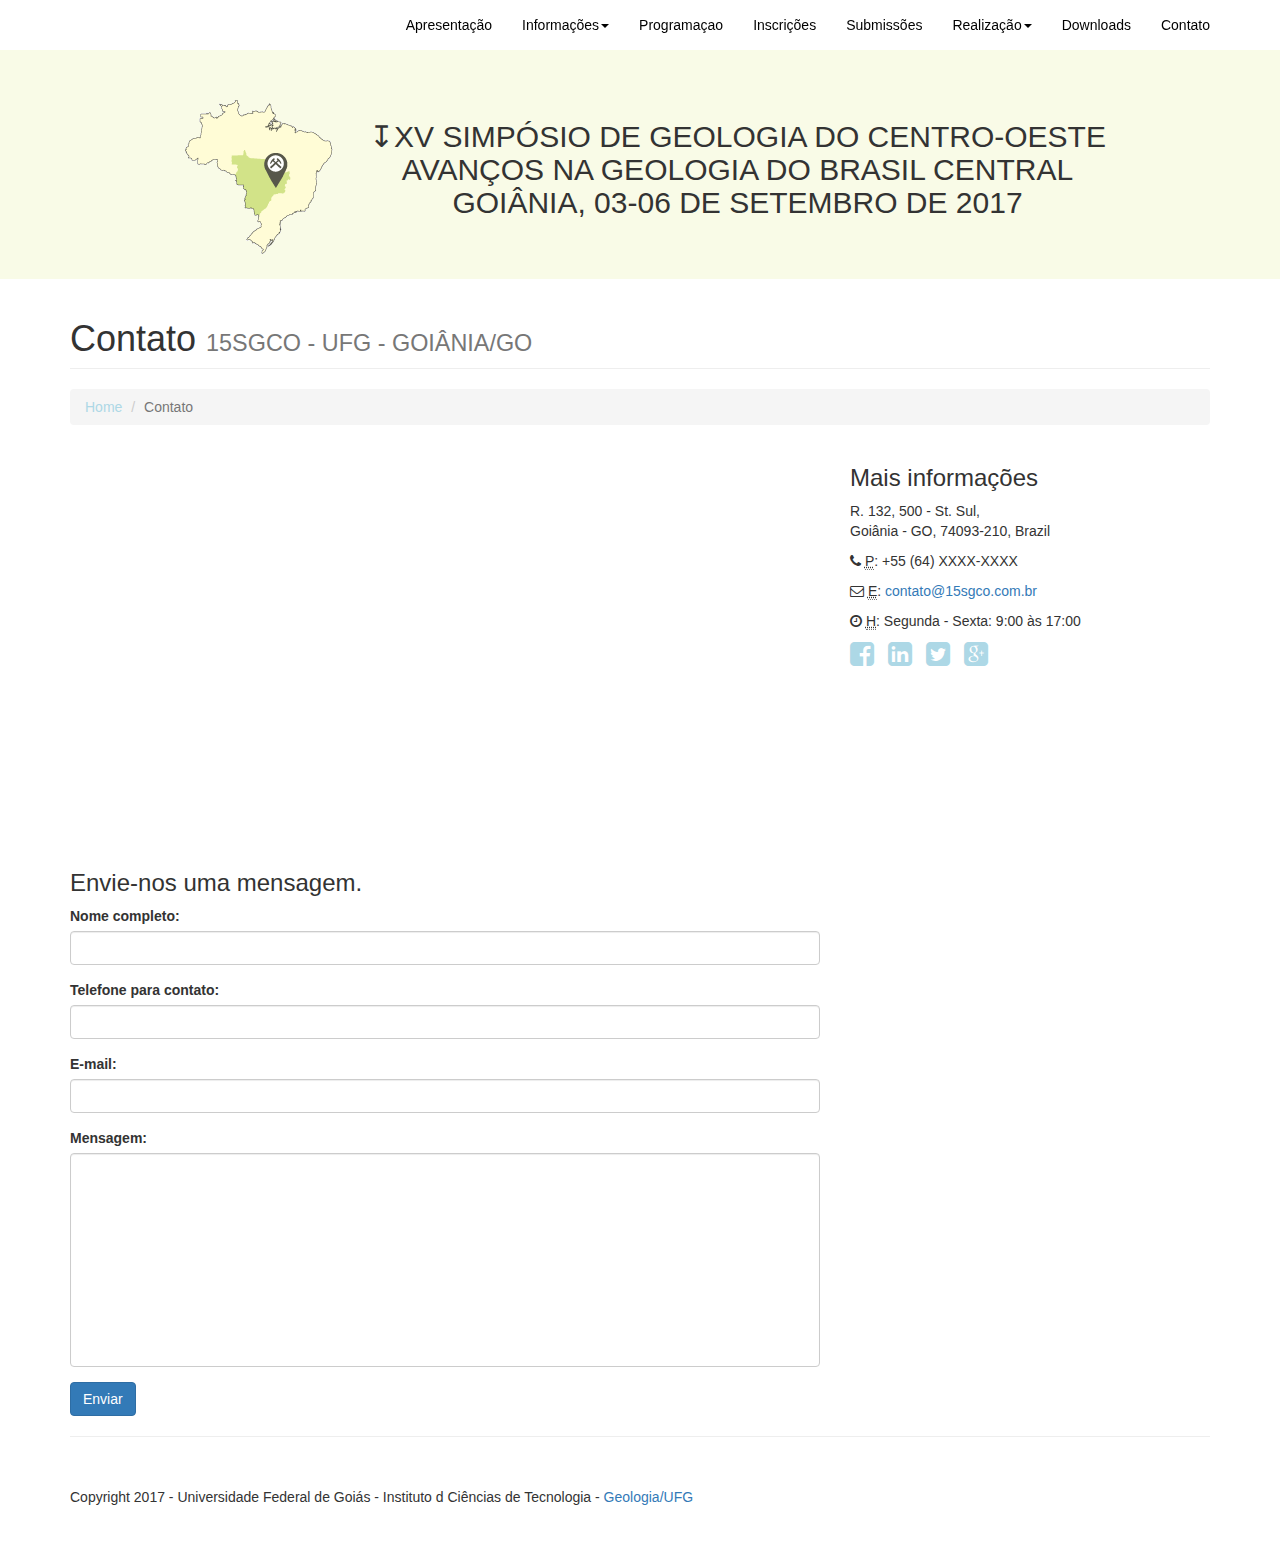
<file: contact.html>
<!DOCTYPE html>
<html lang="en">

<head>

    <meta charset="utf-8">
    <meta http-equiv="X-UA-Compatible" content="IE=edge">
    <meta name="viewport" content="width=device-width, initial-scale=1">
    <meta name="description" content="">
    <meta name="author" content="">

    <title>15o simpósio de Geologia Centro Oeste - UFG - GOIÂNIA/GO</title>

    <!-- Bootstrap Core CSS -->
    <link href="css/bootstrap.min.css" rel="stylesheet">

    <!-- Custom CSS -->
    <link href="css/modern-business.css" rel="stylesheet">
    <link href="css/navbar.css" rel="stylesheet">

    <!-- Custom Fonts -->
    <link href="font-awesome/css/font-awesome.min.css" rel="stylesheet" type="text/css">

    <!-- HTML5 Shim and Respond.js IE8 support of HTML5 elements and media queries -->
    <!-- WARNING: Respond.js doesn't work if you view the page via file:// -->
    <!--[if lt IE 9]>
        <script src="https://oss.maxcdn.com/libs/html5shiv/3.7.0/html5shiv.js"></script>
        <script src="https://oss.maxcdn.com/libs/respond.js/1.4.2/respond.min.js"></script>
    <![endif]-->

</head>

<body>
    <!-- Fixed navbar -->
    <div class="navbar navbar-inverse navbar-fixed-top" role="navigation">
      <div class="container">
        <div class="navbar-header">
          <button type="button" class="navbar-toggle" data-toggle="collapse" data-target=".navbar-collapse">
            <span class="sr-only">Toggle navigation</span>
            <span class="icon-bar"></span>
            <span class="icon-bar"></span>
            <span class="icon-bar"></span>
          </button>
          <div class="small-logo-container">
            <a class="small-logo" href="#">↥Home</a>
          </div>
        </div>
        <div class="navbar-collapse collapse">
          
          <ul class="nav navbar-nav navbar-right">
            <!-- <li class="active"><a href="#">Active</a></li> -->
            <li><a href="index.html#presentation">Apresentação</a></li>
            <li class="dropdown">
                <a href="#" class="dropdown-toggle" data-toggle="dropdown">Informações<b class="caret"></b></a>
                    <ul class="dropdown-menu">
                        <li>
                            <!-- blog-home-1.html -->
                            <a href="">Datas e Prazos</a>
                        </li>
                        <li>
                            <!-- blog-home-1.html -->
                            <a href="">Local do Evento</a>
                        </li>
                        <li>
                            <!-- blog-home-1.html -->
                            <a href="">Hospedagens</a>
                        </li>
                    </ul>
                </li>
            <li>
            <li>
                <a href="schedule.html">Programaçao</a>
            </li>
            <li>
                <!-- services.html -->
                <a href="">Inscrições</a>
            </li>
            <li>
                <!-- services.html -->
                <a href="">Submissões</a>
            </li>

            <li class="dropdown">
              <a href="#" class="dropdown-toggle" data-toggle="dropdown">Realização<b class="caret"></b></a>
              <ul class="dropdown-menu">
                <li>
                  <!-- blog-home-1.html -->
                  <a href="">Comissão Organizadora</a>
                </li>
                <li>
                  <!-- blog-home-1.html -->
                  <a href="">Comitê Técnico Científico</a>
                </li>
                <li>
                  <!-- blog-home-1.html -->
                  <a href="">Patrocinadores e Apoio</a>
                </li>
              </ul>
            </li>
            <li>
                <a href="">Downloads</a>
            </li>
            <li>
                <a href="contact.html">Contato</a>
            </li>
          </ul>
        </div><!--/.nav-collapse -->
      </div>
    </div>

    <div class="container-fluid big-logo-row">
      <div class="container">
        <div class="row">            
            <div class="col-xs-3 big-logo-container">
                <img align="right" class="img-responsive" src="images/logon.png" alt="">             
            </div>
            <div class="col-xs-8 big-logo-container">
                <h2 class="big-logo text-center">            
                    ↧XV SIMPÓSIO DE GEOLOGIA DO CENTRO-OESTE<br>
                    AVANÇOS NA GEOLOGIA DO BRASIL CENTRAL<br>
                    GOIÂNIA, 03-06 DE SETEMBRO DE 2017
                </h2>
            </div><!--/.col-xs-12 -->
            <div class="col-xs-8 big-logo-container"></div> 
        </div><!--/.row -->
      </div><!--/.container -->
    </div><!--/.container-fluid -->

    <!-- Page Content -->
    <div class="container">

        <!-- Page Heading/Breadcrumbs -->
        <div class="row">
            <div class="col-lg-12">
                <h1 class="page-header">Contato
                    <small>15SGCO - UFG - GOIÂNIA/GO</small>
                </h1>
                <ol class="breadcrumb">
                    <li><a href="index.html">Home</a>
                    </li>
                    <li class="active">Contato</li>
                </ol>
            </div>
        </div>
        <!-- /.row -->

        <!-- Content Row -->
        <div class="row">
            <!-- Map Column -->
            <div class="col-md-8">
                <!-- Embedded Google Map -->
                <iframe src="https://www.google.com/maps/embed?pb=!1m14!1m8!1m3!1d15286.417936264803!2d-49.2588134!3d-16.6966641!3m2!1i1024!2i768!4f13.1!3m3!1m2!1s0x0%3A0x98fbd84614a1ebd4!2sClube+de+Engenharia+de+Goi%C3%A1s!5e0!3m2!1sen!2sbr!4v1484883262850" width="100%" height="400" frameborder="0" scrolling="no" marginheight="0" marginwidth="0" allowfullscreen></iframe>
            </div>
            <!-- Contact Details Column -->
            <div class="col-md-4">
                <h3>Mais informações</h3>
                <p>
                    R. 132, 500 - St. Sul,<br> Goiânia - GO, 74093-210, Brazil<br>
                </p>
                <p><i class="fa fa-phone"></i>
                    <abbr title="Phone">P</abbr>: +55 (64) XXXX-XXXX</p>
                <p><i class="fa fa-envelope-o"></i>
                    <abbr title="Email">E</abbr>: <a href="mailto:contato@15sgco.com.br">contato@15sgco.com.br</a>
                </p>
                <p><i class="fa fa-clock-o"></i>
                    <abbr title="Hours">H</abbr>: Segunda - Sexta: 9:00 às 17:00</p>
                <ul class="list-unstyled list-inline list-social-icons">
                    <li>
                        <a href="#"><i class="fa fa-facebook-square fa-2x"></i></a>
                    </li>
                    <li>
                        <a href="#"><i class="fa fa-linkedin-square fa-2x"></i></a>
                    </li>
                    <li>
                        <a href="#"><i class="fa fa-twitter-square fa-2x"></i></a>
                    </li>
                    <li>
                        <a href="#"><i class="fa fa-google-plus-square fa-2x"></i></a>
                    </li>
                </ul>
            </div>
        </div>
        <!-- /.row -->

        <!-- Contact Form -->
        <!-- In order to set the email address and subject line for the contact form go to the bin/contact_me.php file. -->
        <div class="row">
            <div class="col-md-8">
                <h3>Envie-nos uma mensagem.</h3>
                <form name="sentMessage" id="contactForm" novalidate>
                    <div class="control-group form-group">
                        <div class="controls">
                            <label>Nome completo:</label>
                            <input type="text" class="form-control" id="name" required data-validation-required-message="Por favor entre com seu nome.">
                            <p class="help-block"></p>
                        </div>
                    </div>
                    <div class="control-group form-group">
                        <div class="controls">
                            <label>Telefone para contato:</label>
                            <input type="tel" class="form-control" id="phone" required data-validation-required-message="Por favor entre com seu telefone.">
                        </div>
                    </div>
                    <div class="control-group form-group">
                        <div class="controls">
                            <label>E-mail:</label>
                            <input type="email" class="form-control" id="email" required data-validation-required-message="Por favor entre com seu email.">
                        </div>
                    </div>
                    <div class="control-group form-group">
                        <div class="controls">
                            <label>Mensagem:</label>
                            <textarea rows="10" cols="100" class="form-control" id="message" required data-validation-required-message="Por favor digite uma mensagem." maxlength="999" style="resize:none"></textarea>
                        </div>
                    </div>
                    <div id="success"></div>
                    <!-- For success/fail messages -->
                    <button type="submit" class="btn btn-primary">Enviar</button>
                </form>
            </div>

        </div>
        <!-- /.row -->

        <hr>

        <!-- Footer -->
        <footer>
            <div class="row">
                <div class="col-lg-12">
                    <p>Copyright 2017 - Universidade Federal de Goiás - Instituto d Ciências de Tecnologia - <a href="https://geologia.fct.ufg.br/ ">Geologia/UFG</a></p>
                </div>
            </div>
        </footer>

    </div>
    <!-- /.container -->

    <!-- jQuery -->
    <script src="js/jquery.js"></script>

    <!-- Bootstrap Core JavaScript -->
    <script src="js/bootstrap.min.js"></script>

    <!-- Contact Form JavaScript -->
    <!-- Do not edit these files! In order to set the email address and subject line for the contact form go to the bin/contact_me.php file. -->
    <script src="js/jqBootstrapValidation.js"></script>
    <script src="js/contact_me.js"></script>

    <!-- Navbar custom JavaScript -->
    <script src="js/navbar.js"></script>


</body>

</html>
</file>
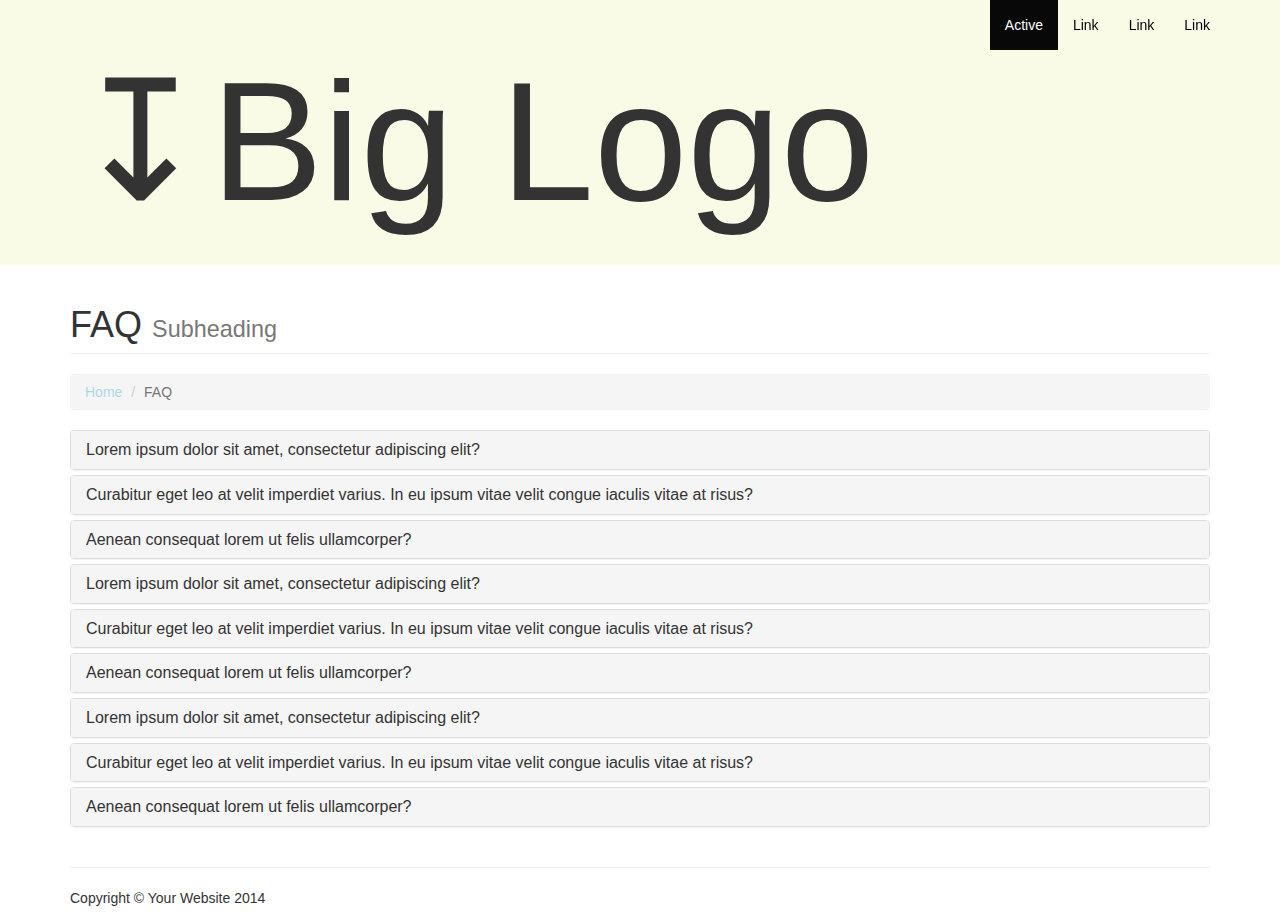
<file: faq.html>
<!DOCTYPE html>
<html lang="en">

<head>

    <meta charset="utf-8">
    <meta http-equiv="X-UA-Compatible" content="IE=edge">
    <meta name="viewport" content="width=device-width, initial-scale=1">
    <meta name="description" content="">
    <meta name="author" content="">

    <title>Modern Business - Start Bootstrap Template</title>

    <!-- Bootstrap Core CSS -->
    <link href="css/bootstrap.min.css" rel="stylesheet">

    <!-- Custom CSS -->
    <link href="css/navbar.css" rel="stylesheet">

    <!-- Custom Fonts -->
    <link href="font-awesome/css/font-awesome.min.css" rel="stylesheet" type="text/css">

    <!-- HTML5 Shim and Respond.js IE8 support of HTML5 elements and media queries -->
    <!-- WARNING: Respond.js doesn't work if you view the page via file:// -->
    <!--[if lt IE 9]>
        <script src="https://oss.maxcdn.com/libs/html5shiv/3.7.0/html5shiv.js"></script>
        <script src="https://oss.maxcdn.com/libs/respond.js/1.4.2/respond.min.js"></script>
    <![endif]-->

</head>

<body>

   <!-- Fixed navbar -->
    <div class="navbar navbar-inverse navbar-fixed-top" role="navigation">
      <div class="container">
        <div class="navbar-header">
          <button type="button" class="navbar-toggle" data-toggle="collapse" data-target=".navbar-collapse">
            <span class="sr-only">Toggle navigation</span>
            <span class="icon-bar"></span>
            <span class="icon-bar"></span>
            <span class="icon-bar"></span>
          </button>
          <div class="small-logo-container">
            <a class="small-logo" href="#">↥Small Logo</a>
          </div>
        </div>
        <div class="navbar-collapse collapse">
          
          <ul class="nav navbar-nav navbar-right">
            <li class="active"><a href="#">Active</a></li>
            <li><a href="#">Link</a></li>
            <li><a href="#">Link</a></li>
            <li><a href="#">Link</a></li>
          </ul>
        </div><!--/.nav-collapse -->
      </div>
    </div>

    <div class="container-fluid big-logo-row">
      <div class="container">
        <div class="row">
          <div class="col-xs-12 big-logo-container">
            <h1 class="big-logo">↧Big Logo</h1>
          </div><!--/.col-xs-12 -->
        </div><!--/.row -->
      </div><!--/.container -->
    </div><!--/.container-fluid -->

    <!-- Page Content -->
    <div class="container">

        <!-- Page Heading/Breadcrumbs -->
        <div class="row">
            <div class="col-lg-12">
                <h1 class="page-header">FAQ
                    <small>Subheading</small>
                </h1>
                <ol class="breadcrumb">
                    <li><a href="index.html">Home</a>
                    </li>
                    <li class="active">FAQ</li>
                </ol>
            </div>
        </div>
        <!-- /.row -->

        <!-- Content Row -->
        <div class="row">
            <div class="col-lg-12">
                <div class="panel-group" id="accordion">
                    <div class="panel panel-default">
                        <div class="panel-heading">
                            <h4 class="panel-title">
                                <a class="accordion-toggle" data-toggle="collapse" data-parent="#accordion" href="#collapseOne">Lorem ipsum dolor sit amet, consectetur adipiscing elit?</a>
                            </h4>
                        </div>
                        <div id="collapseOne" class="panel-collapse collapse">
                            <div class="panel-body">
                                Anim pariatur cliche reprehenderit, enim eiusmod high life accusamus terry richardson ad squid. 3 wolf moon officia aute, non cupidatat skateboard dolor brunch. Food truck quinoa nesciunt laborum eiusmod. Brunch 3 wolf moon tempor, sunt aliqua put a bird on it squid single-origin coffee nulla assumenda shoreditch et. Nihil anim keffiyeh helvetica, craft beer labore wes anderson cred nesciunt sapiente ea proident. Ad vegan excepteur butcher vice lomo. Leggings occaecat craft beer farm-to-table, raw denim aesthetic synth nesciunt you probably haven't heard of them accusamus labore sustainable VHS.
                            </div>
                        </div>
                    </div>
                    <!-- /.panel -->
                    <div class="panel panel-default">
                        <div class="panel-heading">
                            <h4 class="panel-title">
                                <a class="accordion-toggle" data-toggle="collapse" data-parent="#accordion" href="#collapseTwo">Curabitur eget leo at velit imperdiet varius. In eu ipsum vitae velit congue iaculis vitae at risus?</a>
                            </h4>
                        </div>
                        <div id="collapseTwo" class="panel-collapse collapse">
                            <div class="panel-body">
                                Anim pariatur cliche reprehenderit, enim eiusmod high life accusamus terry richardson ad squid. 3 wolf moon officia aute, non cupidatat skateboard dolor brunch. Food truck quinoa nesciunt laborum eiusmod. Brunch 3 wolf moon tempor, sunt aliqua put a bird on it squid single-origin coffee nulla assumenda shoreditch et. Nihil anim keffiyeh helvetica, craft beer labore wes anderson cred nesciunt sapiente ea proident. Ad vegan excepteur butcher vice lomo. Leggings occaecat craft beer farm-to-table, raw denim aesthetic synth nesciunt you probably haven't heard of them accusamus labore sustainable VHS.
                            </div>
                        </div>
                    </div>
                    <!-- /.panel -->
                    <div class="panel panel-default">
                        <div class="panel-heading">
                            <h4 class="panel-title">
                                <a class="accordion-toggle" data-toggle="collapse" data-parent="#accordion" href="#collapseThree">Aenean consequat lorem ut felis ullamcorper?</a>
                            </h4>
                        </div>
                        <div id="collapseThree" class="panel-collapse collapse">
                            <div class="panel-body">
                                Anim pariatur cliche reprehenderit, enim eiusmod high life accusamus terry richardson ad squid. 3 wolf moon officia aute, non cupidatat skateboard dolor brunch. Food truck quinoa nesciunt laborum eiusmod. Brunch 3 wolf moon tempor, sunt aliqua put a bird on it squid single-origin coffee nulla assumenda shoreditch et. Nihil anim keffiyeh helvetica, craft beer labore wes anderson cred nesciunt sapiente ea proident. Ad vegan excepteur butcher vice lomo. Leggings occaecat craft beer farm-to-table, raw denim aesthetic synth nesciunt you probably haven't heard of them accusamus labore sustainable VHS.
                            </div>
                        </div>
                    </div>
                    <!-- /.panel -->
                    <div class="panel panel-default">
                        <div class="panel-heading">
                            <h4 class="panel-title">
                                <a class="accordion-toggle" data-toggle="collapse" data-parent="#accordion" href="#collapseFour">Lorem ipsum dolor sit amet, consectetur adipiscing elit?</a>
                            </h4>
                        </div>
                        <div id="collapseFour" class="panel-collapse collapse">
                            <div class="panel-body">
                                Anim pariatur cliche reprehenderit, enim eiusmod high life accusamus terry richardson ad squid. 3 wolf moon officia aute, non cupidatat skateboard dolor brunch. Food truck quinoa nesciunt laborum eiusmod. Brunch 3 wolf moon tempor, sunt aliqua put a bird on it squid single-origin coffee nulla assumenda shoreditch et. Nihil anim keffiyeh helvetica, craft beer labore wes anderson cred nesciunt sapiente ea proident. Ad vegan excepteur butcher vice lomo. Leggings occaecat craft beer farm-to-table, raw denim aesthetic synth nesciunt you probably haven't heard of them accusamus labore sustainable VHS.
                            </div>
                        </div>
                    </div>
                    <!-- /.panel -->
                    <div class="panel panel-default">
                        <div class="panel-heading">
                            <h4 class="panel-title">
                                <a class="accordion-toggle" data-toggle="collapse" data-parent="#accordion" href="#collapseFive">Curabitur eget leo at velit imperdiet varius. In eu ipsum vitae velit congue iaculis vitae at risus?</a>
                            </h4>
                        </div>
                        <div id="collapseFive" class="panel-collapse collapse">
                            <div class="panel-body">
                                Anim pariatur cliche reprehenderit, enim eiusmod high life accusamus terry richardson ad squid. 3 wolf moon officia aute, non cupidatat skateboard dolor brunch. Food truck quinoa nesciunt laborum eiusmod. Brunch 3 wolf moon tempor, sunt aliqua put a bird on it squid single-origin coffee nulla assumenda shoreditch et. Nihil anim keffiyeh helvetica, craft beer labore wes anderson cred nesciunt sapiente ea proident. Ad vegan excepteur butcher vice lomo. Leggings occaecat craft beer farm-to-table, raw denim aesthetic synth nesciunt you probably haven't heard of them accusamus labore sustainable VHS.
                            </div>
                        </div>
                    </div>
                    <!-- /.panel -->
                    <div class="panel panel-default">
                        <div class="panel-heading">
                            <h4 class="panel-title">
                                <a class="accordion-toggle" data-toggle="collapse" data-parent="#accordion" href="#collapseSix">Aenean consequat lorem ut felis ullamcorper?</a>
                            </h4>
                        </div>
                        <div id="collapseSix" class="panel-collapse collapse">
                            <div class="panel-body">
                                Anim pariatur cliche reprehenderit, enim eiusmod high life accusamus terry richardson ad squid. 3 wolf moon officia aute, non cupidatat skateboard dolor brunch. Food truck quinoa nesciunt laborum eiusmod. Brunch 3 wolf moon tempor, sunt aliqua put a bird on it squid single-origin coffee nulla assumenda shoreditch et. Nihil anim keffiyeh helvetica, craft beer labore wes anderson cred nesciunt sapiente ea proident. Ad vegan excepteur butcher vice lomo. Leggings occaecat craft beer farm-to-table, raw denim aesthetic synth nesciunt you probably haven't heard of them accusamus labore sustainable VHS.
                            </div>
                        </div>
                    </div>
                    <!-- /.panel -->
                    <div class="panel panel-default">
                        <div class="panel-heading">
                            <h4 class="panel-title">
                                <a class="accordion-toggle" data-toggle="collapse" data-parent="#accordion" href="#collapseSeven">Lorem ipsum dolor sit amet, consectetur adipiscing elit?</a>
                            </h4>
                        </div>
                        <div id="collapseSeven" class="panel-collapse collapse">
                            <div class="panel-body">
                                Anim pariatur cliche reprehenderit, enim eiusmod high life accusamus terry richardson ad squid. 3 wolf moon officia aute, non cupidatat skateboard dolor brunch. Food truck quinoa nesciunt laborum eiusmod. Brunch 3 wolf moon tempor, sunt aliqua put a bird on it squid single-origin coffee nulla assumenda shoreditch et. Nihil anim keffiyeh helvetica, craft beer labore wes anderson cred nesciunt sapiente ea proident. Ad vegan excepteur butcher vice lomo. Leggings occaecat craft beer farm-to-table, raw denim aesthetic synth nesciunt you probably haven't heard of them accusamus labore sustainable VHS.
                            </div>
                        </div>
                    </div>
                    <!-- /.panel -->
                    <div class="panel panel-default">
                        <div class="panel-heading">
                            <h4 class="panel-title">
                                <a class="accordion-toggle" data-toggle="collapse" data-parent="#accordion" href="#collapseEight">Curabitur eget leo at velit imperdiet varius. In eu ipsum vitae velit congue iaculis vitae at risus?</a>
                            </h4>
                        </div>
                        <div id="collapseEight" class="panel-collapse collapse">
                            <div class="panel-body">
                                Anim pariatur cliche reprehenderit, enim eiusmod high life accusamus terry richardson ad squid. 3 wolf moon officia aute, non cupidatat skateboard dolor brunch. Food truck quinoa nesciunt laborum eiusmod. Brunch 3 wolf moon tempor, sunt aliqua put a bird on it squid single-origin coffee nulla assumenda shoreditch et. Nihil anim keffiyeh helvetica, craft beer labore wes anderson cred nesciunt sapiente ea proident. Ad vegan excepteur butcher vice lomo. Leggings occaecat craft beer farm-to-table, raw denim aesthetic synth nesciunt you probably haven't heard of them accusamus labore sustainable VHS.
                            </div>
                        </div>
                    </div>
                    <!-- /.panel -->
                    <div class="panel panel-default">
                        <div class="panel-heading">
                            <h4 class="panel-title">
                                <a class="accordion-toggle" data-toggle="collapse" data-parent="#accordion" href="#collapseNine">Aenean consequat lorem ut felis ullamcorper?</a>
                            </h4>
                        </div>
                        <div id="collapseNine" class="panel-collapse collapse">
                            <div class="panel-body">
                                Anim pariatur cliche reprehenderit, enim eiusmod high life accusamus terry richardson ad squid. 3 wolf moon officia aute, non cupidatat skateboard dolor brunch. Food truck quinoa nesciunt laborum eiusmod. Brunch 3 wolf moon tempor, sunt aliqua put a bird on it squid single-origin coffee nulla assumenda shoreditch et. Nihil anim keffiyeh helvetica, craft beer labore wes anderson cred nesciunt sapiente ea proident. Ad vegan excepteur butcher vice lomo. Leggings occaecat craft beer farm-to-table, raw denim aesthetic synth nesciunt you probably haven't heard of them accusamus labore sustainable VHS.
                            </div>
                        </div>
                    </div>
                    <!-- /.panel -->
                </div>
                <!-- /.panel-group -->
            </div>
            <!-- /.col-lg-12 -->
        </div>
        <!-- /.row -->

        <hr>

        <!-- Footer -->
        <footer>
            <div class="row">
                <div class="col-lg-12">
                    <p>Copyright &copy; Your Website 2014</p>
                </div>
            </div>
        </footer>

    </div>
    <!-- /.container -->

    <!-- jQuery -->
    <script src="js/jquery.js"></script>

    <!-- Bootstrap Core JavaScript -->
    <script src="js/bootstrap.min.js"></script>
    <script src="js/navbar.js"></script>

</body>

</html>
</file>
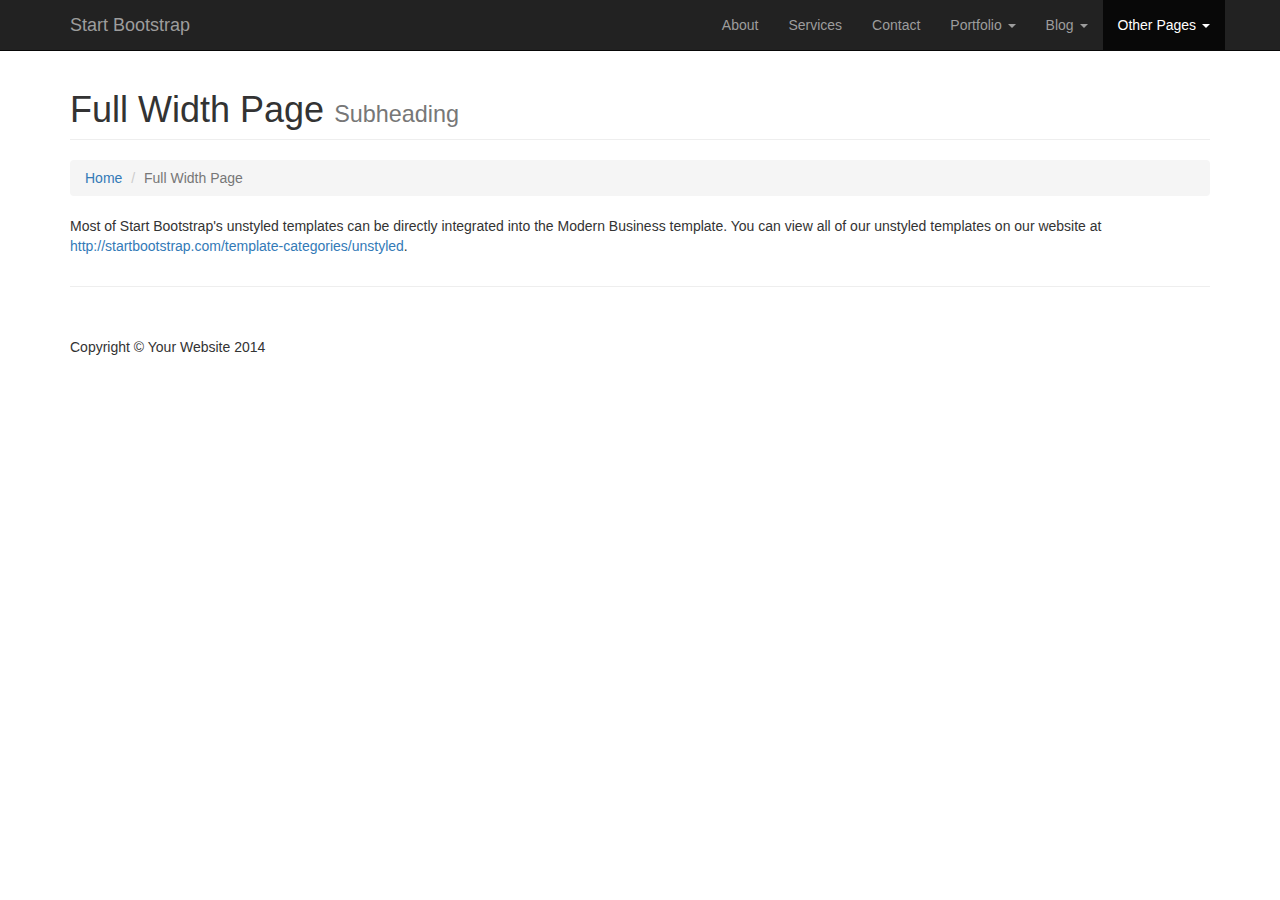
<file: full-width.html>
<!DOCTYPE html>
<html lang="en">

<head>

    <meta charset="utf-8">
    <meta http-equiv="X-UA-Compatible" content="IE=edge">
    <meta name="viewport" content="width=device-width, initial-scale=1">
    <meta name="description" content="">
    <meta name="author" content="">

    <title>Modern Business - Start Bootstrap Template</title>

    <!-- Bootstrap Core CSS -->
    <link href="css/bootstrap.min.css" rel="stylesheet">

    <!-- Custom CSS -->
    <link href="css/modern-business.css" rel="stylesheet">

    <!-- Custom Fonts -->
    <link href="font-awesome/css/font-awesome.min.css" rel="stylesheet" type="text/css">

    <!-- HTML5 Shim and Respond.js IE8 support of HTML5 elements and media queries -->
    <!-- WARNING: Respond.js doesn't work if you view the page via file:// -->
    <!--[if lt IE 9]>
        <script src="https://oss.maxcdn.com/libs/html5shiv/3.7.0/html5shiv.js"></script>
        <script src="https://oss.maxcdn.com/libs/respond.js/1.4.2/respond.min.js"></script>
    <![endif]-->

</head>

<body>

    <!-- Navigation -->
    <nav class="navbar navbar-inverse navbar-fixed-top" role="navigation">
        <div class="container">
            <!-- Brand and toggle get grouped for better mobile display -->
            <div class="navbar-header">
                <button type="button" class="navbar-toggle" data-toggle="collapse" data-target="#bs-example-navbar-collapse-1">
                    <span class="sr-only">Toggle navigation</span>
                    <span class="icon-bar"></span>
                    <span class="icon-bar"></span>
                    <span class="icon-bar"></span>
                </button>
                <a class="navbar-brand" href="index.html">Start Bootstrap</a>
            </div>
            <!-- Collect the nav links, forms, and other content for toggling -->
            <div class="collapse navbar-collapse" id="bs-example-navbar-collapse-1">
                <ul class="nav navbar-nav navbar-right">
                    <li>
                        <a href="about.html">About</a>
                    </li>
                    <li>
                        <a href="services.html">Services</a>
                    </li>
                    <li>
                        <a href="contact.html">Contact</a>
                    </li>
                    <li class="dropdown">
                        <a href="#" class="dropdown-toggle" data-toggle="dropdown">Portfolio <b class="caret"></b></a>
                        <ul class="dropdown-menu">
                            <li>
                                <a href="portfolio-1-col.html">1 Column Portfolio</a>
                            </li>
                            <li>
                                <a href="portfolio-2-col.html">2 Column Portfolio</a>
                            </li>
                            <li>
                                <a href="portfolio-3-col.html">3 Column Portfolio</a>
                            </li>
                            <li>
                                <a href="portfolio-4-col.html">4 Column Portfolio</a>
                            </li>
                            <li>
                                <a href="portfolio-item.html">Single Portfolio Item</a>
                            </li>
                        </ul>
                    </li>
                    <li class="dropdown">
                        <a href="#" class="dropdown-toggle" data-toggle="dropdown">Blog <b class="caret"></b></a>
                        <ul class="dropdown-menu">
                            <li>
                                <a href="blog-home-1.html">Blog Home 1</a>
                            </li>
                            <li>
                                <a href="blog-home-2.html">Blog Home 2</a>
                            </li>
                            <li>
                                <a href="blog-post.html">Blog Post</a>
                            </li>
                        </ul>
                    </li>
                    <li class="dropdown active">
                        <a href="#" class="dropdown-toggle" data-toggle="dropdown">Other Pages <b class="caret"></b></a>
                        <ul class="dropdown-menu">
                            <li class="active">
                                <a href="full-width.html">Full Width Page</a>
                            </li>
                            <li>
                                <a href="sidebar.html">Sidebar Page</a>
                            </li>
                            <li>
                                <a href="faq.html">FAQ</a>
                            </li>
                            <li>
                                <a href="404.html">404</a>
                            </li>
                            <li>
                                <a href="pricing.html">Pricing Table</a>
                            </li>
                        </ul>
                    </li>
                </ul>
            </div>
            <!-- /.navbar-collapse -->
        </div>
        <!-- /.container -->
    </nav>

    <!-- Page Content -->
    <div class="container">

        <!-- Page Heading/Breadcrumbs -->
        <div class="row">
            <div class="col-lg-12">
                <h1 class="page-header">Full Width Page
                    <small>Subheading</small>
                </h1>
                <ol class="breadcrumb">
                    <li><a href="index.html">Home</a>
                    </li>
                    <li class="active">Full Width Page</li>
                </ol>
            </div>
        </div>
        <!-- /.row -->

        <!-- Content Row -->
        <div class="row">
            <div class="col-lg-12">
                <p>Most of Start Bootstrap's unstyled templates can be directly integrated into the Modern Business template. You can view all of our unstyled templates on our website at <a href="http://startbootstrap.com/template-categories/unstyled">http://startbootstrap.com/template-categories/unstyled</a>.</p>
            </div>
        </div>
        <!-- /.row -->

        <hr>

        <!-- Footer -->
        <footer>
            <div class="row">
                <div class="col-lg-12">
                    <p>Copyright &copy; Your Website 2014</p>
                </div>
            </div>
        </footer>

    </div>
    <!-- /.container -->

    <!-- jQuery -->
    <script src="js/jquery.js"></script>

    <!-- Bootstrap Core JavaScript -->
    <script src="js/bootstrap.min.js"></script>

</body>

</html>
</file>
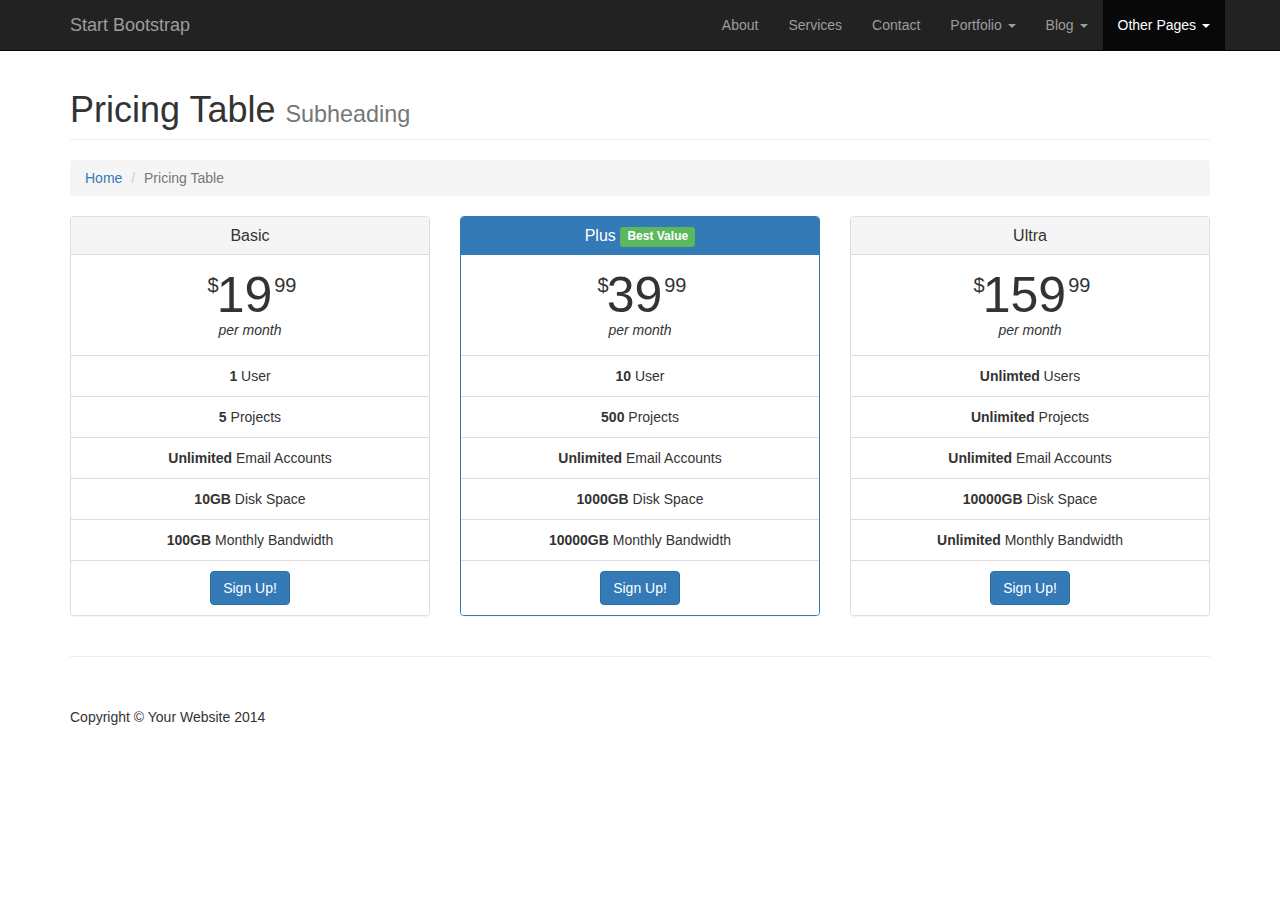
<file: pricing.html>
<!DOCTYPE html>
<html lang="en">

<head>

    <meta charset="utf-8">
    <meta http-equiv="X-UA-Compatible" content="IE=edge">
    <meta name="viewport" content="width=device-width, initial-scale=1">
    <meta name="description" content="">
    <meta name="author" content="">

    <title>Modern Business - Start Bootstrap Template</title>

    <!-- Bootstrap Core CSS -->
    <link href="css/bootstrap.min.css" rel="stylesheet">

    <!-- Custom CSS -->
    <link href="css/modern-business.css" rel="stylesheet">

    <!-- Custom Fonts -->
    <link href="font-awesome/css/font-awesome.min.css" rel="stylesheet" type="text/css">

    <!-- HTML5 Shim and Respond.js IE8 support of HTML5 elements and media queries -->
    <!-- WARNING: Respond.js doesn't work if you view the page via file:// -->
    <!--[if lt IE 9]>
        <script src="https://oss.maxcdn.com/libs/html5shiv/3.7.0/html5shiv.js"></script>
        <script src="https://oss.maxcdn.com/libs/respond.js/1.4.2/respond.min.js"></script>
    <![endif]-->

</head>

<body>

    <!-- Navigation -->
    <nav class="navbar navbar-inverse navbar-fixed-top" role="navigation">
        <div class="container">
            <!-- Brand and toggle get grouped for better mobile display -->
            <div class="navbar-header">
                <button type="button" class="navbar-toggle" data-toggle="collapse" data-target="#bs-example-navbar-collapse-1">
                    <span class="sr-only">Toggle navigation</span>
                    <span class="icon-bar"></span>
                    <span class="icon-bar"></span>
                    <span class="icon-bar"></span>
                </button>
                <a class="navbar-brand" href="index.html">Start Bootstrap</a>
            </div>
            <!-- Collect the nav links, forms, and other content for toggling -->
            <div class="collapse navbar-collapse" id="bs-example-navbar-collapse-1">
                <ul class="nav navbar-nav navbar-right">
                    <li>
                        <a href="about.html">About</a>
                    </li>
                    <li>
                        <a href="services.html">Services</a>
                    </li>
                    <li>
                        <a href="contact.html">Contact</a>
                    </li>
                    <li class="dropdown">
                        <a href="#" class="dropdown-toggle" data-toggle="dropdown">Portfolio <b class="caret"></b></a>
                        <ul class="dropdown-menu">
                            <li>
                                <a href="portfolio-1-col.html">1 Column Portfolio</a>
                            </li>
                            <li>
                                <a href="portfolio-2-col.html">2 Column Portfolio</a>
                            </li>
                            <li>
                                <a href="portfolio-3-col.html">3 Column Portfolio</a>
                            </li>
                            <li>
                                <a href="portfolio-4-col.html">4 Column Portfolio</a>
                            </li>
                            <li>
                                <a href="portfolio-item.html">Single Portfolio Item</a>
                            </li>
                        </ul>
                    </li>
                    <li class="dropdown">
                        <a href="#" class="dropdown-toggle" data-toggle="dropdown">Blog <b class="caret"></b></a>
                        <ul class="dropdown-menu">
                            <li>
                                <a href="blog-home-1.html">Blog Home 1</a>
                            </li>
                            <li>
                                <a href="blog-home-2.html">Blog Home 2</a>
                            </li>
                            <li>
                                <a href="blog-post.html">Blog Post</a>
                            </li>
                        </ul>
                    </li>
                    <li class="dropdown active">
                        <a href="#" class="dropdown-toggle" data-toggle="dropdown">Other Pages <b class="caret"></b></a>
                        <ul class="dropdown-menu">
                            <li>
                                <a href="full-width.html">Full Width Page</a>
                            </li>
                            <li>
                                <a href="sidebar.html">Sidebar Page</a>
                            </li>
                            <li>
                                <a href="faq.html">FAQ</a>
                            </li>
                            <li>
                                <a href="404.html">404</a>
                            </li>
                            <li class="active">
                                <a href="pricing.html">Pricing Table</a>
                            </li>
                        </ul>
                    </li>
                </ul>
            </div>
            <!-- /.navbar-collapse -->
        </div>
        <!-- /.container -->
    </nav>

    <!-- Page Content -->
    <div class="container">

        <!-- Page Heading/Breadcrumbs -->
        <div class="row">
            <div class="col-lg-12">
                <h1 class="page-header">Pricing Table
                    <small>Subheading</small>
                </h1>
                <ol class="breadcrumb">
                    <li><a href="index.html">Home</a>
                    </li>
                    <li class="active">Pricing Table</li>
                </ol>
            </div>
        </div>
        <!-- /.row -->

        <!-- Content Row -->
        <div class="row">
            <div class="col-md-4">
                <div class="panel panel-default text-center">
                    <div class="panel-heading">
                        <h3 class="panel-title">Basic</h3>
                    </div>
                    <div class="panel-body">
                        <span class="price"><sup>$</sup>19<sup>99</sup></span>
                        <span class="period">per month</span>
                    </div>
                    <ul class="list-group">
                        <li class="list-group-item"><strong>1</strong> User</li>
                        <li class="list-group-item"><strong>5</strong> Projects</li>
                        <li class="list-group-item"><strong>Unlimited</strong> Email Accounts</li>
                        <li class="list-group-item"><strong>10GB</strong> Disk Space</li>
                        <li class="list-group-item"><strong>100GB</strong> Monthly Bandwidth</li>
                        <li class="list-group-item"><a href="#" class="btn btn-primary">Sign Up!</a>
                        </li>
                    </ul>
                </div>
            </div>
            <div class="col-md-4">
                <div class="panel panel-primary text-center">
                    <div class="panel-heading">
                        <h3 class="panel-title">Plus <span class="label label-success">Best Value</span></h3>
                    </div>
                    <div class="panel-body">
                        <span class="price"><sup>$</sup>39<sup>99</sup></span>
                        <span class="period">per month</span>
                    </div>
                    <ul class="list-group">
                        <li class="list-group-item"><strong>10</strong> User</li>
                        <li class="list-group-item"><strong>500</strong> Projects</li>
                        <li class="list-group-item"><strong>Unlimited</strong> Email Accounts</li>
                        <li class="list-group-item"><strong>1000GB</strong> Disk Space</li>
                        <li class="list-group-item"><strong>10000GB</strong> Monthly Bandwidth</li>
                        <li class="list-group-item"><a href="#" class="btn btn-primary">Sign Up!</a>
                        </li>
                    </ul>
                </div>
            </div>
            <div class="col-md-4">
                <div class="panel panel-default text-center">
                    <div class="panel-heading">
                        <h3 class="panel-title">Ultra</h3>
                    </div>
                    <div class="panel-body">
                        <span class="price"><sup>$</sup>159<sup>99</sup></span>
                        <span class="period">per month</span>
                    </div>
                    <ul class="list-group">
                        <li class="list-group-item"><strong>Unlimted</strong> Users</li>
                        <li class="list-group-item"><strong>Unlimited</strong> Projects</li>
                        <li class="list-group-item"><strong>Unlimited</strong> Email Accounts</li>
                        <li class="list-group-item"><strong>10000GB</strong> Disk Space</li>
                        <li class="list-group-item"><strong>Unlimited</strong> Monthly Bandwidth</li>
                        <li class="list-group-item"><a href="#" class="btn btn-primary">Sign Up!</a>
                        </li>
                    </ul>
                </div>
            </div>
        </div>
        <!-- /.row -->

        <hr>

        <!-- Footer -->
        <footer>
            <div class="row">
                <div class="col-lg-12">
                    <p>Copyright &copy; Your Website 2014</p>
                </div>
            </div>
        </footer>

    </div>
    <!-- /.container -->

    <!-- jQuery -->
    <script src="js/jquery.js"></script>

    <!-- Bootstrap Core JavaScript -->
    <script src="js/bootstrap.min.js"></script>

</body>

</html>
</file>
<file: css/modern-business.css>
/*!
 * Start Bootstrap - Modern Business (http://startbootstrap.com/)
 * Copyright 2013-2016 Start Bootstrap
 * Licensed under MIT (https://github.com/BlackrockDigital/startbootstrap/blob/gh-pages/LICENSE)
 */

/* Global Styles */

html,
body {
    height: 100%;
}

body {
    padding-top: 50px; /* Required padding for .navbar-fixed-top. Remove if using .navbar-static-top. Change if height of navigation changes. */
}


.img-portfolio {
    margin-bottom: 30px;
}

.img-hover:hover {
    opacity: 0.8;
}

/* Home Page Carousel */

header.carousel {
    height: 40%;
}

header.carousel .item,
header.carousel .item.active,
header.carousel .carousel-inner {
    height: 100%;
}

header.carousel .fill {
    width: 100%;
    height: 100%;
    background-position: center;
    background-size: cover;
}

/* 404 Page Styles */

.error-404 {
    font-size: 100px;
}

/* Pricing Page Styles */

.price {
    display: block;
    font-size: 50px;
    line-height: 50px;
}

.price sup {
    top: -20px;
    left: 2px;
    font-size: 20px;
}

.period {
    display: block;
    font-style: italic;
}

.indent {
  text-indent: 30px;
}

/* Footer Styles */

footer {
    margin: 50px 0;
}

/* Responsive Styles */

@media(max-width:991px) {
    .customer-img,
    .img-related {
        margin-bottom: 30px;
    }
}

@media(max-width:767px) {
    .img-portfolio {
        margin-bottom: 15px;
    }

    header.carousel .carousel {
        height: 70%;
    }
}


.apresentacao-row {
  background: #fafafa;
}
</file>
<file: css/navbar.css>
/* *********************************
           Variables
  ********************************** */
/* *********************************
   Some Style Overrides on Bootstrap
  ********************************** */
.navbar-inverse {
  background: rgba(62, 195, 246, 0);
  border-bottom: none;
}

.navbar-inverse .navbar-toggle {
  border: 1px solid #333;
  border-color: rgba(255, 255, 255, 0.7);
}

.navbar-inverse .navbar-collapse, .navbar-inverse .navbar-form {
  border-color: transparent;
}
@media (max-width: 767px) {
  .navbar-inverse .navbar-collapse, .navbar-inverse .navbar-form {
    background: rgba(255, 255, 255, 0.75);
  }
}

.navbar-inverse .navbar-nav > li > a {
  color: black;
}

.navbar-inverse .navbar-nav > li > a:hover, .navbar-inverse .navbar-nav > li > a:focus {
  color: #22F;
}
li a {
  text-decoration: none;
  position: relative;
  padding: 6px 0;
  -webkit-transition: all 0.8s;
  transition: all 0.8s;
  color: lightblue;
}
li a:after {
  content: '';
  width: 0%;
  margin-left: 50%;
  height: 2px;
  bottom: 0;
  left: 0;
  border-radius: 40%;
  position: absolute;
  transition: all 0.5s;
}
li a:hover:after {
  background-color: white;
  width: 60%;
  margin-left: 20%;
  box-shadow: 0px 0px 10px white;
}
li a.active:after {
  background-color: white;
  width: 60%;
  margin-left: 20%;
  box-shadow: 0px 0px 10px white;
}

/* *********************************
           Toolbar Logo
  ********************************** */
.small-logo-container {
  padding-top: 50px;
  height: 50px;
  overflow: hidden;
  position: absolute;
}

.small-logo {
  color: white;
  font-size: 2.5em;
  padding-bottom: 2px;
}

/* *********************************
           Big Logo
  ********************************** */
.big-logo-row {
  background: #f9fbe7;
}
.big-logo-row .big-logo-container {
  padding-top: 50px;
}
.big-logo-row h1 {
  font-size: 4em;
  margin: 0;
  padding: 0 0 15px 0;
}
@media (min-width: 400px) {
  .big-logo-row h1 {
    font-size: 4.5em;
  }
}
@media (min-width: 440px) {
  .big-logo-row h1 {
    font-size: 5.5em;
  }
}
@media (min-width: 500px) {
  .big-logo-row h1 {
    font-size: 6.5em;
  }
}
@media (min-width: 630px) {
  .big-logo-row h1 {
    font-size: 7.5em;
  }
}
@media (min-width: 768px) {
  .big-logo-row h1 {
    font-size: 9em;
    padding-bottom: 30px;
  }
}
@media (min-width: 1200px) {
  .big-logo-row h1 {
    font-size: 12em;
  }
}
</file>
